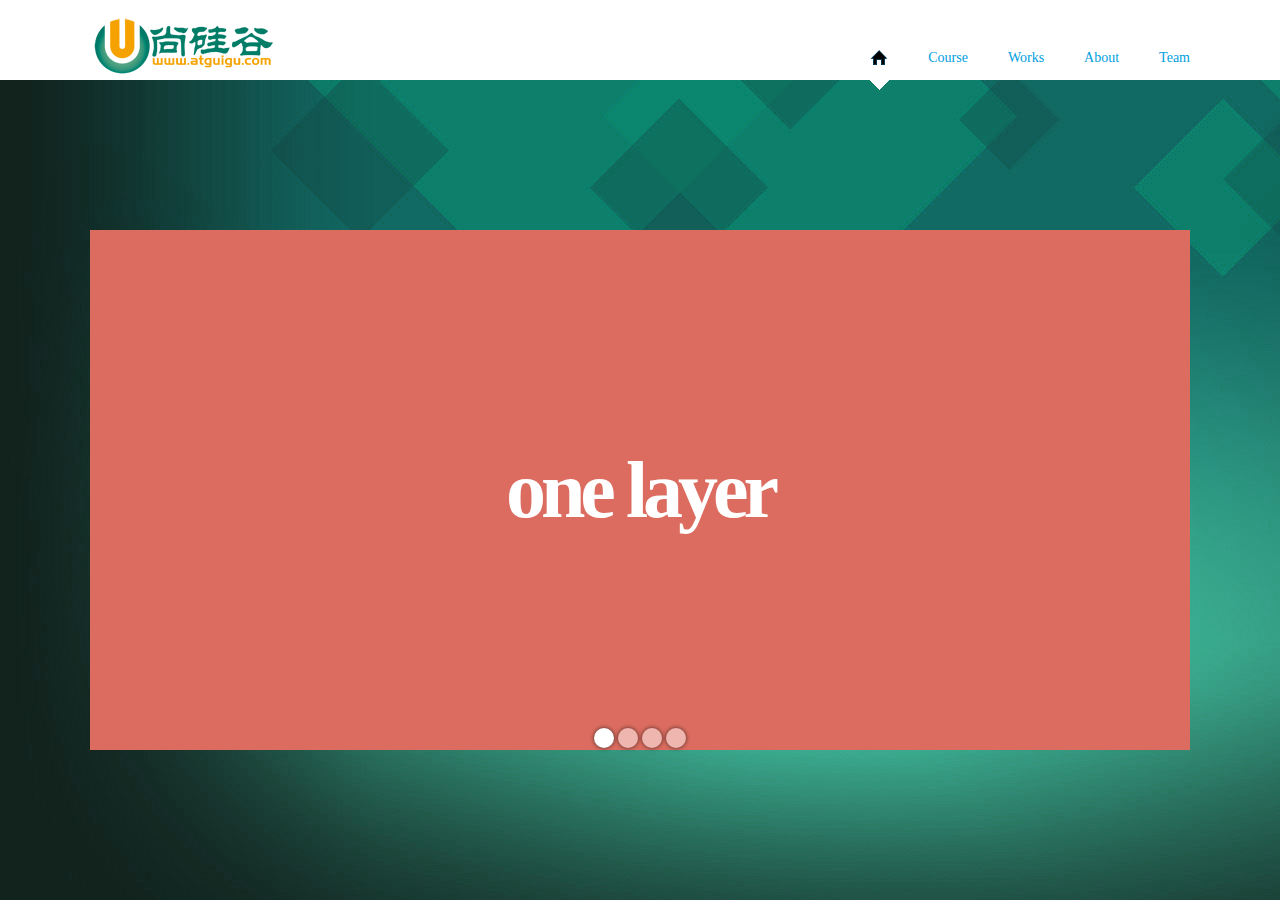
<file: 20180813day02/index.html>
<!DOCTYPE html>
<html lang="en">
<head>
  <meta charset="UTF-8">
  <title>Title</title>
  <link rel="stylesheet" href="./css/index.css">
</head>
<body>
  <div id="wrap">
    <!--头部-->
    <header id="header">
      <section class="headerMain">
        <!--logo-->
        <h1 class="logo">
          <a href="javascript:">
            <img src="./img/logo.png" alt="logo">
          </a>
        </h1>
        <!--导航-->
        <ul class="list">
          <li>
            <a href="javascript:">
              <div class="up"><img src="./img/home_gruen.png" alt="home"></div>
              <div class="down"><img src="./img/home.png" alt="home"></div>
            </a>
          </li>
          <li>
            <a href="javascript:">
              <div class="up">Course</div>
              <div class="down">Course</div>
            </a>
          </li>
          <li>
            <a href="javascript:">
              <div class="up">Works</div>
              <div class="down">Works</div>
            </a>
          </li>
          <li>
            <a href="javascript:">
              <div class="up">About</div>
              <div class="down">About</div>
            </a>
          </li>
          <li>
            <a href="javascript:">
              <div class="up">Team</div>
              <div class="down">Team</div>
            </a>
          </li>
        </ul>
        <!--小箭头-->
        <div class="arrow"></div>
      </section>
    </header>
    <!--内容区-->
    <section id="content">
      <ul class="contentMain">
        <li>
          <section class="home">
            <!--轮播图容器-->
            <ul class="home_list">
              <li class="active"><div class="commonTitle">one layer</div></li>
              <li><div class="commonTitle">two layer</div></li>
              <li><div class="commonTitle">three layer</div></li>
              <li><div class="commonTitle">four layer</div></li>
            </ul>
            <!--小圆点-->
            <ul class="home_points">
              <li class="active"></li>
              <li></li>
              <li></li>
              <li></li>
            </ul>
          </section>
        </li>
        <li>
          <section class="course">
            <h2 class="course_title commonTitle">
              <span>EINIGE</span><br/>
              <span>UNSERER</span><br/>
              <span>KUNDEN</span>
            </h2>
            <p class="course_content commonText">
              Das Kundenvertrauen in unsere Kompetenz ist die notwendige Basis einer erfolgreichen Zusammenarbeit, gleichzeitig aber auch das größte Lob, das man uns entgegenbringen kann.
              <br>
              Diese und viele weitere große und kleine Kunden vertrauen uns seit Jahren, was uns stolz macht, und dafür sagen wir an dieser Stelle einfach mal.
            </p>
            <div class="course_photo">
              <div class="line"></div>
              <div class="line"></div>
              <div class="line"></div>
              <div class="line"></div>
              <div class="line"></div>
              <ul class="course_list clearfix">
                <li>
                  <div class="front"></div>
                  <div class="back">我有一头晓飞张，从来也不骑</div>
                </li>
                <li>
                  <div class="front"></div>
                  <div class="back">我有一头晓飞张，从来也不骑</div>
                </li>
                <li>
                  <div class="front"></div>
                  <div class="back">我有一头晓飞张，从来也不骑</div>
                </li>
                <li>
                  <div class="front"></div>
                  <div class="back">我有一头晓飞张，从来也不骑</div>
                </li>
                <li>
                  <div class="front"></div>
                  <div class="back">我有一头晓飞张，从来也不骑</div>
                </li>
                <li>
                  <div class="front"></div>
                  <div class="back">我有一头晓飞张，从来也不骑</div>
                </li>
                <li>
                  <div class="front"></div>
                  <div class="back">我有一头晓飞张，从来也不骑</div>
                </li>
                <li>
                  <div class="front"></div>
                  <div class="back">我有一头晓飞张，从来也不骑</div>
                </li>
                <li>
                  <div class="front"></div>
                  <div class="back">我有一头晓飞张，从来也不骑</div>
                </li>
                <li>
                  <div class="front"></div>
                  <div class="back">我有一头晓飞张，从来也不骑</div>
                </li>
                <li>
                  <div class="front"></div>
                  <div class="back">我有一头晓飞张，从来也不骑</div>
                </li>
                <li>
                  <div class="front"></div>
                  <div class="back">我有一头晓飞张，从来也不骑</div>
                </li>
              </ul>
            </div>
          </section>
        </li>
        <li>
          <section class="works">
            <h2 class="works_title commonTitle">
              <span>EINBLICK</span><br/>
              <span>ERKENNTNIS</span><br/>
              <span>ERGEBNIS</span>
            </h2>
            <ul class="works_list clearfix">
              <li>
                <img src="./img/worksimg1.jpg" alt="worksimg1">
                <div class="mask">
                  <span>我有一头晓飞张</span>
                  <div class="icon"></div>
                </div>
              </li>
              <li>
                <img src="./img/worksimg2.jpg" alt="worksimg1">
                <div class="mask">
                  <span>我从来也不骑</span>
                  <div class="icon"></div>
                </div>
              </li>
              <li>
                <img src="./img/worksimg3.jpg" alt="worksimg1">
                <div class="mask">
                  <span>有一天心血来潮</span>
                  <div class="icon"></div>
                </div>
              </li>
              <li>
                <img src="./img/worksimg4.jpg" alt="worksimg1">
                <div class="mask">
                  <span>骑ta去赶集</span>
                  <div class="icon"></div>
                </div>
              </li>
            </ul>
            <div class="works_robot"></div>
          </section>
        </li>
        <li>
          <section class="about">
            <h2 class="about_title commonTitle">
              <span>DIE</span><br/>
              <span>SPEZIELLE</span><br/>
              <span>VIELFALT</span>
            </h2>
            <p class="about_content commonText">
              Der bunte Medienmix ist die Faszination die uns antreibt und das, was man an uns schätzt. Von A bis Z und von vorne bis hinten nehmen wir Ihr Projekt unter unsere Fittiche und lassen es zu etwas Großartigem heranwachsen.
            </p>
            <ul class="about_list">
              <li>
                <img src="./img/about2.jpg" alt="about2">
                <ul>
                  <li><div></div></li>
                  <li><div></div></li>
                  <li><div></div></li>
                  <li><div></div></li>
                </ul>
              </li>
              <li>
                <img src="./img/about4.jpg" alt="about2">
                <ul>
                  <li><div></div></li>
                  <li><div></div></li>
                  <li><div></div></li>
                  <li><div></div></li>
                </ul>
              </li>
            </ul>
            <div class="about_line"></div>
          </section>
        </li>
        <li>
          <section class="team">
            <h2 class="team_title commonTitle">
              <span>WIR SIND</span><br/>
              <span>VOXELAIR</span>
            </h2>
            <p class="team_content commonText">
              Wir sind seit 2002 eine Full-Service-Werbeagentur mit Stammsitz in Heimsheim, zwischen Stuttgart und Karlsruhe.    
              <br>
              Über 60 Jahre Erfahrung vereinen das gesamte VoxelAir-Team. Dabei hat jedes Voxel neben professionellem Allroundwissen auch sein ganz spezielles Gebiet, um selbst die individuellsten Kundenwünsche schnell und kompetent umzusetzen.
            </p>
            <ul class="team_person">
              <li></li>
              <li></li>
              <li></li>
              <li></li>
            </ul>
          </section>
        </li>
      </ul>
    </section>
  </div>
  <script type="text/javascript">
    window.onload = function () {
      //获取DOM元素
      //头部dom
      var liNodes = document.querySelectorAll('#header .headerMain .list li');
      var upNodes = document.querySelectorAll('#header .headerMain .list li .up');
      var arrowNode = document.querySelector('#header .headerMain .arrow');
      //内容区dom
      var contentNode = document.querySelector('#content');
      var ulNode = document.querySelector('#content .contentMain');

      //第一屏dom
      var homeLiNodes = document.querySelectorAll('#content .contentMain .home .home_list>li');
      var homePointsNodes = document.querySelectorAll('#content .contentMain .home .home_points>li');
      var homeUlNode = document.querySelector('#content .contentMain .home .home_list');
      //第五屏dom
      var teamUlNode = document.querySelector('#content .contentMain .team .team_person');
      var teamLiNodes = document.querySelectorAll('#content .contentMain .team .team_person>li');

      //初始化下标0
      var nowIndex = 0;
      //滚轮节流函数的timer
      var wheelTimer = null;

      //第五屏js代码
      teamHandle();
      function teamHandle() {
        var canvas = null;
        var paintTimer = null;
        var createCircleTimer = null;

        //给Li绑定鼠标移入事件
        for (var i = 0; i < teamLiNodes.length; i++) {
          teamLiNodes[i].onmouseenter = function () {
            //将所有li的透明度改为0.5
            for (var j = 0; j < teamLiNodes.length; j++) {
              teamLiNodes[j].style.opacity = '0.5';
            }
            //将当前li透明度改为1
            this.style.opacity = 1;
            //添加canvas
            addCanvas();
            //改变canvas的位置
            canvas.style.left = this.offsetLeft + 'px';
          }
        }

        //给ul绑定鼠标移出事件
        teamUlNode.onmouseleave = function () {
          //鼠标移出将所有li透明度改为1
          for (var i = 0; i < teamLiNodes.length; i++) {
            teamLiNodes[i].style.opacity = 1;
          }
          //移出canvas
          removeCanvas();
        }

        function addCanvas() {
          if (!canvas) {
            //创建canvas
            canvas = document.createElement('canvas');
            canvas.width = teamLiNodes[0].offsetWidth;
            canvas.height = teamLiNodes[0].offsetHeight;
            canvas.style.position = 'absolute';
            canvas.style.top = 0;
            //将canvas添加ul中
            teamUlNode.appendChild(canvas);
            //生成气泡
            bubble();
          }
        }

        function removeCanvas() {
          clearInterval(paintTimer);
          clearInterval(createCircleTimer);
          canvas.remove();
          canvas = null;
        }

        function bubble() {
          //圆数据的数组
          var circleArr = [];

          //处理canvas兼容性问题
          if (canvas.getContext) {
            //获取画笔
            var ctx = canvas.getContext('2d');

            //画圆
            paintTimer = setInterval(function () {
              //清除画布：把之前画的清除掉
              ctx.clearRect(0, 0, canvas.width, canvas.height);

              for (var i = 0; i < circleArr.length; i++) {
                //增加角度
                circleArr[i].deg += 5;
                //求出弧度
                var rad = circleArr[i].deg * Math.PI / 180;
                //计算得出小圆点运动坐标
                var nowLeft = Math.floor(circleArr[i].x  +  Math.sin(rad) * circleArr[i].s);
                var nowTop = Math.floor(circleArr[i].y  - rad * circleArr[i].s);
                //将超出范围的圆清除掉
                if (nowTop <= 0) {
                  circleArr.splice(i, 1);
                  continue;
                }
                //绘制的颜色
                ctx.fillStyle = 'rgba(' + circleArr[i].r + ', ' + circleArr[i].g + ', ' + circleArr[i].b + ', 1)';
                //开始一条路径
                ctx.beginPath();
                //画圆
                /*
                   ctx.arc(横坐标，纵坐标，半径，起始弧度，结束弧度，顺时针/逆时针)
                 */
                ctx.arc(nowLeft, nowTop, circleArr[i].c_r, 0, Math.PI * 2);
                //填充
                ctx.fill();
              }

            }, 1000 / 60)

            //生成随机圆
            createCircleTimer = setInterval(function () {
              //颜色随机
              var r = Math.floor(Math.random() * 255);
              var g = Math.floor(Math.random() * 255);
              var b = Math.floor(Math.random() * 255);
              //半径随机
              var c_r = Math.floor(Math.random() * 8 + 2);
              //起始位置随机
              var x = Math.floor(Math.random() * canvas.width);
              var y = canvas.height + c_r
              //缩放系数
              var s = Math.floor(Math.random() * 50 + 10)

              circleArr.push({
                r: r,
                g: g,
                b: b,
                x: x,
                y: y,
                c_r: c_r,
                deg: 0,
                s: s
              })
            }, 50)

          };
        }


      }

      //第一屏js代码
      homeHandle();
      function homeHandle() {

        //初始化上一次的下标
        var lastIndex = 0;
        //初始化当前点击元素的下标
        var nowIndex = 0;
        //初始化timer
        var timer = null;

        //给ul绑定鼠标移入移出事件
        homeUlNode.onmouseenter = function () {
          //清除定时器
          clearInterval(timer);
        }
        homeUlNode.onmouseleave = function () {
          //开启定时器
          autoPlay();
        }

        //给小圆点绑定点击事件
        for (var i = 0; i < homePointsNodes.length; i++) {
          homePointsNodes[i].index = i;
          homePointsNodes[i].onclick = function () {
            //改变nowIndex值为当前点击元素的下标
            nowIndex = this.index;
            //判断是否点击同一个小圆点，如果是的话直接退出函数
            if (nowIndex === lastIndex) return;

            //清除轮播
            clearInterval(timer);

            //清除li的class
            for (var j = 0; j < homeLiNodes.length; j++) {
              homeLiNodes[j].className = '';
            }

            //判断当前下标是否大于上一次的下标
            if (nowIndex > lastIndex) {
              //说明点击的是右边
              homeLiNodes[nowIndex].className = 'rightShow';
              homeLiNodes[lastIndex].className = 'leftHide';
            } else {
              //说明点击的是左边
              homeLiNodes[nowIndex].className = 'leftShow';
              homeLiNodes[lastIndex].className = 'rightHide';
            }

            common();
            //开启定时器
            autoPlay();
          }

        }

        function common() {
          //清除上一个小圆点的class
          homePointsNodes[lastIndex].className = '';
          //将当前点击的小圆点加上active
          homePointsNodes[nowIndex].className = 'active';

          //下标的同步
          lastIndex = nowIndex;
        }

        //自动轮播
        autoPlay();
        function autoPlay() {
          timer = setInterval(function () {
            //向右轮播
            nowIndex++;

            if (nowIndex > 3) {
              nowIndex = 0;
            }

            //点击右边
            homeLiNodes[nowIndex].className = 'rightShow';
            homeLiNodes[lastIndex].className = 'leftHide';

            common();

          }, 3000)
        }

      }

      //用户缩放浏览器事件
      window.onresize = function () {
        //修正小箭头的位置
        arrowNode.style.left = liNodes[nowIndex].getBoundingClientRect().left + liNodes[nowIndex].offsetWidth / 2
          - arrowNode.offsetWidth / 2 + 'px';
        //更新ul的位置
        ulNode.style.top = - nowIndex * contentNode.offsetHeight + 'px';
      }

      //头部js代码
      headerHandle();
      function headerHandle() {
        //初始化小箭头来到第一个up元素下面
        arrowNode.style.left = liNodes[0].getBoundingClientRect().left + liNodes[0].offsetWidth / 2
          - arrowNode.offsetWidth / 2 + 'px';
        //初始化时第一个up元素宽度为100%
        upNodes[0].style.width = '100%';
        //给每个li元素绑定点击事件
        for (var i = 0; i < liNodes.length; i++) {
          liNodes[i].index = i;
          liNodes[i].onclick = function () {
            //将nowIndex修改当前点击li元素的下标
            nowIndex = this.index;

            move(nowIndex);
          }
        }
      }

      /*
        函数节流：
          在一段时间内，用户会多次触发同一个函数，只让第一次生效，后面的无效
        函数防抖：
          在一段时间内，用户会多次触发同一个函数，只让最后一次生效，前面的无效
        意义：为了优化性能，少调用js函数
       */
//      move(4);
      function move(nowIndex) {
        //清除所有up的宽度 将宽度改为0
        for (var j = 0; j < upNodes.length; j++) {
          upNodes[j].style.width = '';
        }
        //将当前点击的元素的宽度改为100%
        upNodes[nowIndex].style.width = '100%';
        //改变小箭头的位置
        arrowNode.style.left = liNodes[nowIndex].getBoundingClientRect().left + liNodes[nowIndex].offsetWidth / 2
          - arrowNode.offsetWidth / 2 + 'px';
        //改变内容区ul的top值
        ulNode.style.top = - nowIndex * contentNode.offsetHeight + 'px';
      }

      //滚轮事件
      //ie/chrome
      document.onmousewheel = wheel;
      //firefox
      if (document.addEventListener) {
        document.addEventListener('DOMMouseScroll', wheel);
      }

      function wheel(event) {
        //函数防抖
        //一上来清除延时定时器
        clearTimeout(wheelTimer);
        //设置了延时定期器来推迟函数的调用
        wheelTimer = setTimeout(function () {
          //判断用户向上滑还是向下滑
          var flag = null;
          if (event.wheelDelta) {
            if (event.wheelDelta > 0) {
              //向上滑
              flag = 'up';
            } else {
              //向下滑
              flag = 'down';
            }
          } else if (event.detail) {
            if (event.detail < 0) {
              //向上滑
              flag = 'up';
            } else {
              //向下滑
              flag = 'down';
            }
          }

          switch (flag) {
            case 'up' :
              if (nowIndex > 0) {
                nowIndex--;
                move(nowIndex);
              }
              break;
            case 'down' :
              if (nowIndex < liNodes.length - 1) {
                nowIndex++;
                move(nowIndex);
              }
              break;
          }
        }, 200);

      }

    }
  </script>
</body>
</html>
</file>
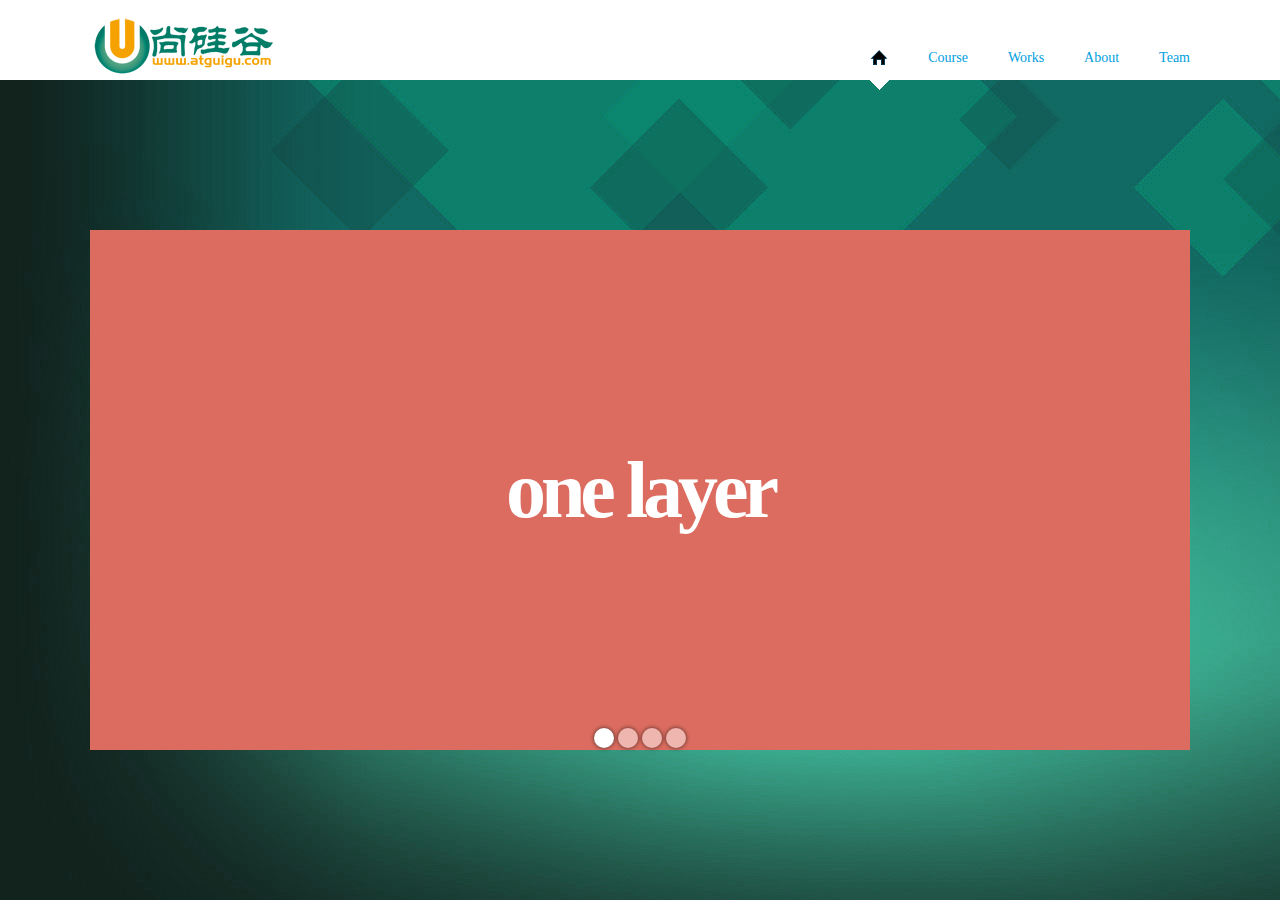
<file: 20180810day01/day01练习/index.html>
<!DOCTYPE html>
<html lang="en">
<head>
  <meta charset="UTF-8">
  <title>Title</title>
  <link rel="stylesheet" href="./css/index.css">
</head>
<body>
  <div id="wrap">
    <!--头部-->
    <header id="header">
      <section class="headerMain">
        <!--logo-->
        <h1 class="logo">
          <a href="javascript:">
            <img src="./img/logo.png" alt="logo">
          </a>
        </h1>
        <!--导航-->
        <ul class="list">
          <li>
            <a href="javascript:">
              <div class="up"><img src="./img/home_gruen.png" alt="home"></div>
              <div class="down"><img src="./img/home.png" alt="home"></div>
            </a>
          </li>
          <li>
            <a href="javascript:">
              <div class="up">Course</div>
              <div class="down">Course</div>
            </a>
          </li>
          <li>
            <a href="javascript:">
              <div class="up">Works</div>
              <div class="down">Works</div>
            </a>
          </li>
          <li>
            <a href="javascript:">
              <div class="up">About</div>
              <div class="down">About</div>
            </a>
          </li>
          <li>
            <a href="javascript:">
              <div class="up">Team</div>
              <div class="down">Team</div>
            </a>
          </li>
        </ul>
        <!--小箭头-->
        <div class="arrow"></div>
      </section>
    </header>
    <!--内容区-->
    <section id="content">
      <ul class="contentMain">
        <li>
          <section class="home">
            <!--轮播图容器-->
            <ul class="home_list">
              <li class="active leftShow"><div class="commonTitle">one layer</div></li>
              <li class="rightHide"><div class="commonTitle">two layer</div></li>
              <li><div class="commonTitle">three layer</div></li>
              <li><div class="commonTitle">four layer</div></li>
            </ul>
            <!--小圆点-->
            <ul class="home_points">
              <li class="active"></li>
              <li></li>
              <li></li>
              <li></li>
            </ul>
          </section>
        </li>
        <li>
          <section class="course">course</section>
        </li>
        <li>
          <section class="works">
            <h2 class="works_title commonTitle">
              <span>EINBLICK</span><br/>
              <span>ERKENNTNIS</span><br/>
              <span>ERGEBNIS</span>
            </h2>
            <ul class="works_list clearfix">
              <li>
                <img src="./img/worksimg1.jpg" alt="worksimg1">
                <div class="mask">
                  <span>我有一头晓飞张</span>
                  <div class="icon"></div>
                </div>
              </li>
              <li>
                <img src="./img/worksimg2.jpg" alt="worksimg1">
                <div class="mask">
                  <span>我从来也不骑</span>
                  <div class="icon"></div>
                </div>
              </li>
              <li>
                <img src="./img/worksimg3.jpg" alt="worksimg1">
                <div class="mask">
                  <span>有一天心血来潮</span>
                  <div class="icon"></div>
                </div>
              </li>
              <li>
                <img src="./img/worksimg4.jpg" alt="worksimg1">
                <div class="mask">
                  <span>骑ta去赶集</span>
                  <div class="icon"></div>
                </div>
              </li>
            </ul>
            <div class="works_robot"></div>
          </section>
        </li>
        <li>
          <section class="about">
            <h2 class="about_title commonTitle">
              <span>DIE</span><br/>
              <span>SPEZIELLE</span><br/>
              <span>VIELFALT</span>
            </h2>
            <p class="about_content commonText">
              Der bunte Medienmix ist die Faszination die uns antreibt und das, was man an uns schätzt. Von A bis Z und von vorne bis hinten nehmen wir Ihr Projekt unter unsere Fittiche und lassen es zu etwas Großartigem heranwachsen.
            </p>
            <ul class="about_list">
              <li>
                <img src="./img/about2.jpg" alt="about2">
                <ul>
                  <li><div></div></li>
                  <li><div></div></li>
                  <li><div></div></li>
                  <li><div></div></li>
                </ul>
              </li>
              <li>
                <img src="./img/about4.jpg" alt="about2">
                <ul>
                  <li><div></div></li>
                  <li><div></div></li>
                  <li><div></div></li>
                  <li><div></div></li>
                </ul>
              </li>
            </ul>
            <div class="about_line"></div>
          </section>
        </li>
        <li>
          <section class="team">team</section>
        </li>
      </ul>
    </section>
  </div>
  <script type="text/javascript">
    window.onload = function () {
      //获取DOM元素
      //头部dom
      var liNodes = document.querySelectorAll('#header .headerMain .list li');
      var upNodes = document.querySelectorAll('#header .headerMain .list li .up');
      var arrowNode = document.querySelector('#header .headerMain .arrow');
      //内容区dom
      var contentNode = document.querySelector('#content');
      var ulNode = document.querySelector('#content .contentMain');

      //初始化下标0
      var nowIndex = 0;
      //滚轮节流函数的timer
      var wheelTimer = null;

      //用户缩放浏览器事件
      window.onresize = function () {
        //修正小箭头的位置
        arrowNode.style.left = liNodes[nowIndex].getBoundingClientRect().left + liNodes[nowIndex].offsetWidth / 2
          - arrowNode.offsetWidth / 2 + 'px';
        //更新ul的位置
        ulNode.style.top = - nowIndex * contentNode.offsetHeight + 'px';
      }

      //头部js代码
      headerHandle();
      function headerHandle() {
        //初始化小箭头来到第一个up元素下面
        arrowNode.style.left = liNodes[0].getBoundingClientRect().left + liNodes[0].offsetWidth / 2
          - arrowNode.offsetWidth / 2 + 'px';
        //初始化时第一个up元素宽度为100%
        upNodes[0].style.width = '100%';
        //给每个li元素绑定点击事件
        for (var i = 0; i < liNodes.length; i++) {
          liNodes[i].index = i;
          liNodes[i].onclick = function () {
            //将nowIndex修改当前点击li元素的下标
            nowIndex = this.index;

            move(nowIndex);
          }
        }
      }

      /*
        函数节流：
          在一段时间内，用户会多次触发同一个函数，只让第一次生效，后面的无效
        函数防抖：
          在一段时间内，用户会多次触发同一个函数，只让最后一次生效，前面的无效
        意义：为了优化性能，少调用js函数
       */
      // move(3);
      function move(nowIndex) {
        //清除所有up的宽度 将宽度改为0
        for (var j = 0; j < upNodes.length; j++) {
          upNodes[j].style.width = '';
        }
        //将当前点击的元素的宽度改为100%
        upNodes[nowIndex].style.width = '100%';
        //改变小箭头的位置
        arrowNode.style.left = liNodes[nowIndex].getBoundingClientRect().left + liNodes[nowIndex].offsetWidth / 2
          - arrowNode.offsetWidth / 2 + 'px';
        //改变内容区ul的top值
        ulNode.style.top = - nowIndex * contentNode.offsetHeight + 'px';
      }

      //滚轮事件
      //ie/chrome
      document.onmousewheel = wheel;
      //firefox
      if (document.addEventListener) {
        document.addEventListener('DOMMouseScroll', wheel);
      }

      function wheel(event) {
        //函数防抖
        //一上来清除延时定时器
        clearTimeout(wheelTimer);
        //设置了延时定期器来推迟函数的调用
        wheelTimer = setTimeout(function () {
          //判断用户向上滑还是向下滑
          var flag = null;
          if (event.wheelDelta) {
            if (event.wheelDelta > 0) {
              //向上滑
              flag = 'up';
            } else {
              //向下滑
              flag = 'down';
            }
          } else if (event.detail) {
            if (event.detail < 0) {
              //向上滑
              flag = 'up';
            } else {
              //向下滑
              flag = 'down';
            }
          }

          switch (flag) {
            case 'up' :
              if (nowIndex > 0) {
                nowIndex--;
                move(nowIndex);
              }
              break;
            case 'down' :
              if (nowIndex < liNodes.length - 1) {
                nowIndex++;
                move(nowIndex);
              }
              break;
          }
        }, 200);

      }

    }
  </script>
</body>
</html>
</file>
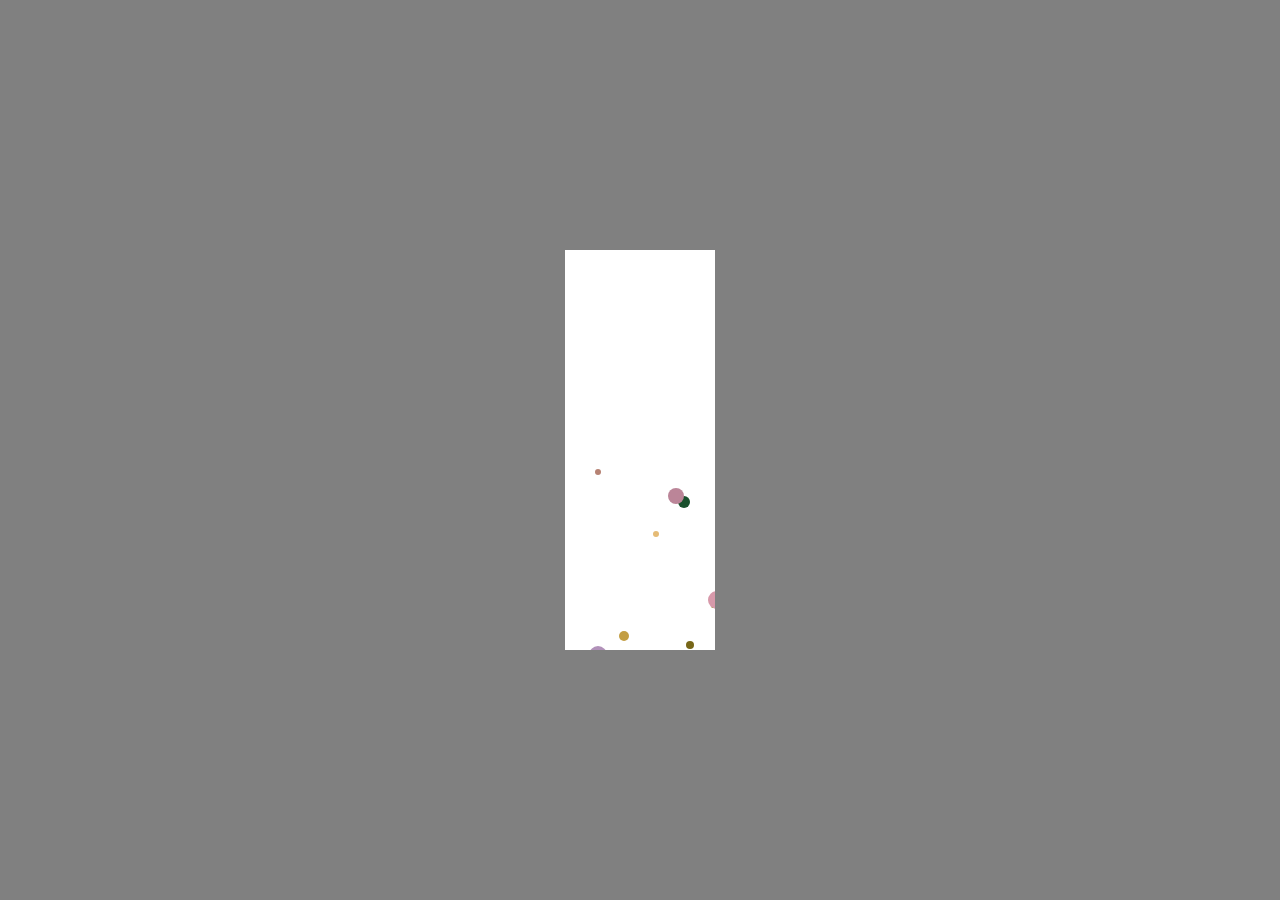
<file: 20180813day02/气泡曲线.html>
<!DOCTYPE html>
<html lang="en">
<head>
  <meta charset="UTF-8">
  <!--<meta name="viewport" content="width=device-width,initial-scale=1,user-scalable=no">-->
  <title>Title</title>
  <style>
    *{
      margin: 0;
      padding: 0;
    }
    body{
      background: grey;
    }
    #myCanvas{
      background: #ffffff;
      position: absolute;
      left:0;
      top: 0;
      right: 0;
      bottom: 0;
      margin: auto;
    }
  </style>
</head>
<body>

<canvas id="myCanvas" width="150px" height="400px"></canvas>
</body>
<script>
  window.onload=function () {
    var canvas=document.getElementById('myCanvas')
    var circleArr=[]
    if(canvas.getContext){
      var ctx=canvas.getContext('2d')
      setInterval(function () {
        ctx.clearRect(0,0,canvas.width,canvas.height)
        for(var i=0;i<circleArr.length;i++){
          circleArr[i].deg+=5
          var rad=circleArr[i].deg*Math.PI/180
          var nowLeft=Math.floor(circleArr[i].x+Math.sin(rad)*circleArr[i].s)
          var nowTop=Math.floor(circleArr[i].y-rad*circleArr[i].s)
          if(nowTop<=0){
            circleArr.splice(i,1);
            continue;
          }
          ctx.fillStyle='rgba('+circleArr[i].r+','+circleArr[i].g+','+circleArr[i].b+',1)'
          ctx.beginPath()
          ctx.arc(nowLeft, nowTop, circleArr[i].c_r, 0, Math.PI * 2);

          ctx.fill()
        }
      },1000/60)
      setInterval(function () {
        var r=Math.floor(Math.random()*255)
        var g=Math.floor(Math.random()*255)
        var b=Math.floor(Math.random()*255)
        var c_r=Math.floor(Math.random()*8+2)
        var x=Math.floor(Math.random()*canvas.width)
        var y=canvas.height+c_r
        var s=Math.floor(Math.random()*50+10)
        circleArr.push({
          r:r,
          g:g,
          b:b,
          x:x,
          y:y,
          c_r:c_r,
          deg:0,
          s:s

        })

      },50)
    }
  }

</script>
</html>
</file>
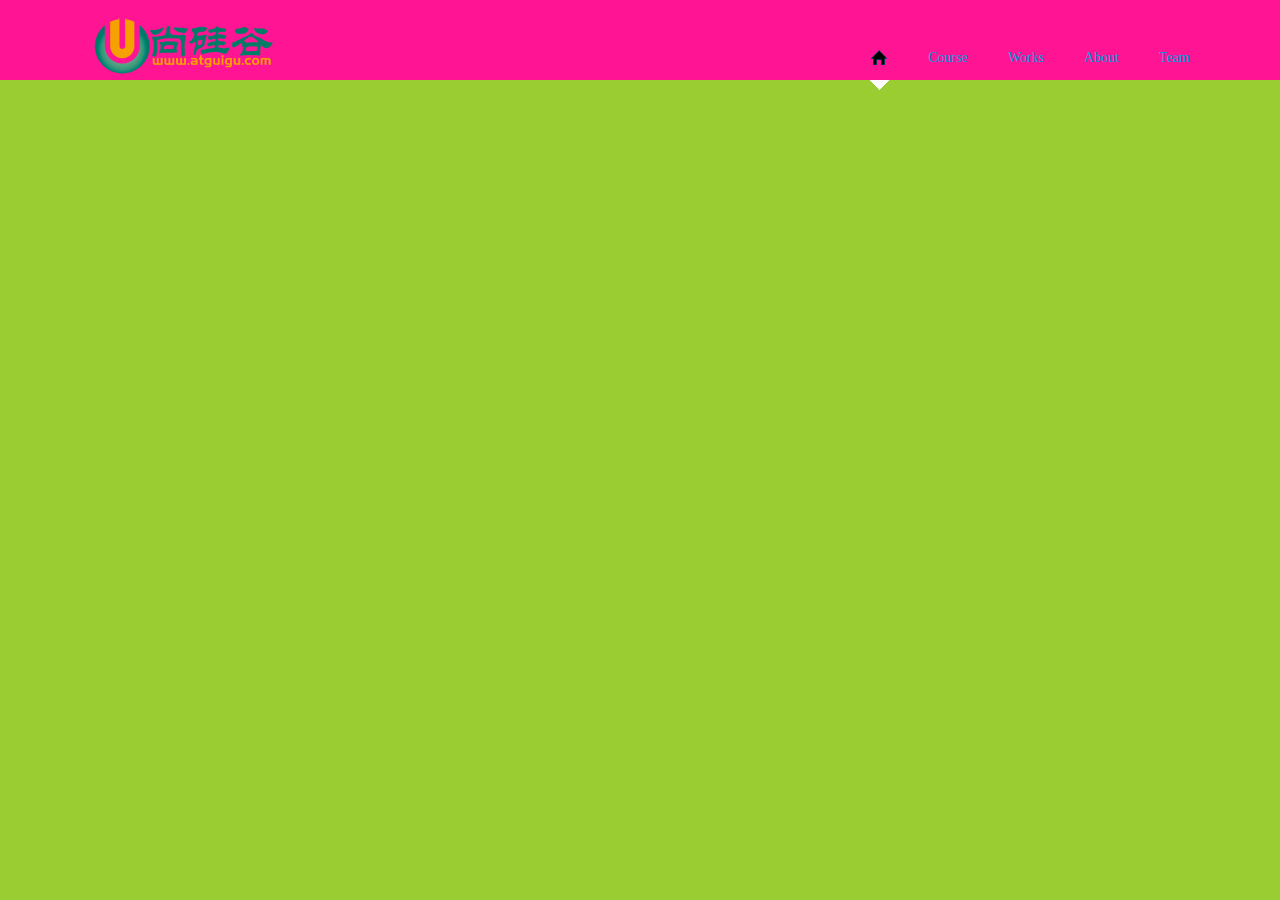
<file: 20180810day01/day01练习/练习.html>
<!DOCTYPE html>
<html lang="en">
<head>
  <meta charset="UTF-8">
  <title>Title</title>
  <link rel="stylesheet" href="css/index000.css">
</head>
<body>
<div id="wrap">
  <header id="header">
    <section class="headerMain">
      <h1 class="logo">
        <a href="javascript:">
          <img src="img/logo.png" alt="">
        </a>
      </h1>
      <ul class="list">
        <li>
          <a href="javascript:">
            <div class="up">
              <img src="img/home_gruen.png" alt="">
            </div>
            <div class="down">
              <img src="img/home.png" alt="">
            </div>
          </a>
        </li>
        <li>
          <a href="javascript:">
            <div class="up">Course</div>
            <div class="down">Course</div>
          </a>
        </li>
        <li>
          <a href="javascript:">
            <div class="up">Works</div>
            <div class="down">Works</div>
          </a>
        </li>
        <li>
          <a href="javascript:">
            <div class="up">About</div>
            <div class="down">About</div>
          </a>
        </li>
        <li>
          <a href="javascript:">
            <div class="up">Team</div>
            <div class="down">Team</div>
          </a>
        </li>
      </ul>
      <div class="arrow"></div>
    </section>
  </header>
</div>

<script>
  window.onload=function () {
    var liNodes = document.querySelectorAll('#header .headerMain .list li')
    var upNodes = document.querySelectorAll('#header .headerMain .list li .up')
    var arrNode = document.querySelector('#header .headerMain .arrow')
    var nowIndex = 0
    var wheelTimer = null

    headerHandle()

    function headerHandle() {
      arrNode.style.left = liNodes[0].getBoundingClientRect().left + liNodes[0].offsetWidth / 2 - arrNode.offsetWidth / 2 + 'px'
      //黑色为up
      upNodes[0].style.width = '100%'
      for(var i=0;i<liNodes.length;i++){
        liNodes[i].index=i
       liNodes[i].onclick=function () {
         nowIndex=this.index
         move(nowIndex)
       }
      }
    }
    function move(nowIndex) {
      for(var j=0;j<upNodes.length;j++){
        upNodes[j].style.width=''
      }
      arrNode.style.left=liNodes[nowIndex].getBoundingClientRect().left+liNodes[nowIndex].offsetWidth/2-arrNode.offsetWidth/2+'px'
      upNodes[nowIndex].style.width='100%'
    }


  }
</script>
</body>
</html>
</file>
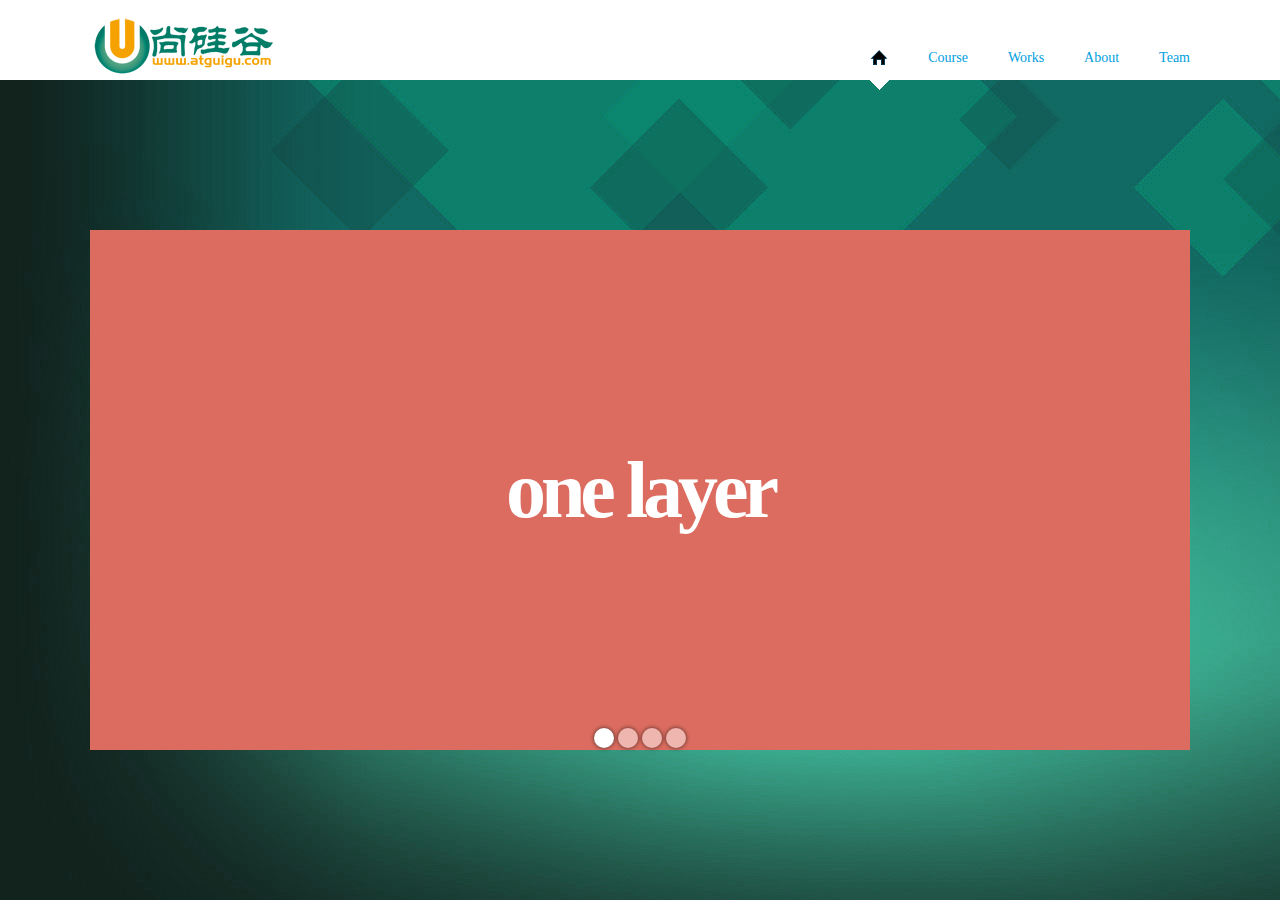
<file: 20180810day01/day01练习/项目.html>
<!DOCTYPE html>
<html lang="en">
<head>
  <meta charset="UTF-8">
  <title>Title</title>
  <link rel="stylesheet" href="./css/index.css">
</head>
<body>
<div id="wrap">
  <!--头部-->
  <header id="header">
    <section class="headerMain">
      <!--logo-->
      <h1 class="logo">
        <a href="javascript:">
          <img src="./img/logo.png" alt="logo">
        </a>
      </h1>
      <!--导航-->
      <ul class="list">
        <li>
          <a href="javascript:">
            <div class="up"><img src="./img/home_gruen.png" alt="home"></div>
            <div class="down"><img src="./img/home.png" alt="home"></div>
          </a>
        </li>
        <li>
          <a href="javascript:">
            <div class="up">Course</div>
            <div class="down">Course</div>
          </a>
        </li>
        <li>
          <a href="javascript:">
            <div class="up">Works</div>
            <div class="down">Works</div>
          </a>
        </li>
        <li>
          <a href="javascript:">
            <div class="up">About</div>
            <div class="down">About</div>
          </a>
        </li>
        <li>
          <a href="javascript:">
            <div class="up">Team</div>
            <div class="down">Team</div>
          </a>
        </li>
      </ul>
      <!--小箭头-->
      <div class="arrow"></div>
    </section>
  </header>
  <!--内容区-->
  <section id="content">
    <ul class="contentMain">
      <li>
        <section class="home">
          <!--轮播图容器-->
          <ul class="home_list">
            <li class="active"><div class="commonTitle">one layer</div></li>
            <li><div class="commonTitle">two layer</div></li>
            <li><div class="commonTitle">three layer</div></li>
            <li><div class="commonTitle">four layer</div></li>
          </ul>
          <!--小圆点-->
          <ul class="home_points">
            <li class="active"></li>
            <li></li>
            <li></li>
            <li></li>
          </ul>
        </section>
      </li>
      <li>
        <section class="course">course</section>
      </li>
      <li>
        <section class="works">
          <h2 class="works_title commonTitle">
            <span>EINBLICK</span><br/>
            <span>ERKENNTNIS</span><br/>
            <span>ERGEBNIS</span>
          </h2>
          <ul class="works_list clearfix">
            <li>
              <img src="./img/worksimg1.jpg" alt="worksimg1">
              <div class="mask">
                <span>我有一头晓飞张</span>
                <div class="icon"></div>
              </div>
            </li>
            <li>
              <img src="./img/worksimg2.jpg" alt="worksimg1">
              <div class="mask">
                <span>我从来也不骑</span>
                <div class="icon"></div>
              </div>
            </li>
            <li>
              <img src="./img/worksimg3.jpg" alt="worksimg1">
              <div class="mask">
                <span>有一天心血来潮</span>
                <div class="icon"></div>
              </div>
            </li>
            <li>
              <img src="./img/worksimg4.jpg" alt="worksimg1">
              <div class="mask">
                <span>骑ta去赶集</span>
                <div class="icon"></div>
              </div>
            </li>
          </ul>
          <div class="works_robot"></div>
        </section>
      </li>
      <li>
        <section class="about">
          <h2 class="about_title commonTitle">
            <span>DIE</span><br/>
            <span>SPEZIELLE</span><br/>
            <span>VIELFALT</span>
          </h2>
          <p class="about_content commonText">
            Der bunte Medienmix ist die Faszination die uns antreibt und das, was man an uns schätzt. Von A bis Z und von vorne bis hinten nehmen wir Ihr Projekt unter unsere Fittiche und lassen es zu etwas Großartigem heranwachsen.
          </p>
          <ul class="about_list">
            <li>
              <img src="./img/about2.jpg" alt="about2">
              <ul>
                <li><div></div></li>
                <li><div></div></li>
                <li><div></div></li>
                <li><div></div></li>
              </ul>
            </li>
            <li>
              <img src="./img/about4.jpg" alt="about2">
              <ul>
                <li><div></div></li>
                <li><div></div></li>
                <li><div></div></li>
                <li><div></div></li>
              </ul>
            </li>
          </ul>
          <div class="about_line"></div>
        </section>
      </li>
      <li>
        <section class="team">team</section>
      </li>
    </ul>
  </section>
</div>
<script type="text/javascript">
  window.onload = function () {
    //获取DOM元素
    //头部dom
    var liNodes = document.querySelectorAll('#header .headerMain .list li');
    var upNodes = document.querySelectorAll('#header .headerMain .list li .up');
    var arrowNode = document.querySelector('#header .headerMain .arrow');
    //内容区dom
    var contentNode = document.querySelector('#content');
    var ulNode = document.querySelector('#content .contentMain');
    //第一屏dom
    var homeLiNodes = document.querySelectorAll('#content .contentMain .home .home_list>li');
    var homePointsNodes = document.querySelectorAll('#content .contentMain .home .home_points>li');
    var homeUlNode = document.querySelector('#content .contentMain .home .home_list');

    //初始化下标0
    var nowIndex = 0;
    //滚轮节流函数的timer
    var wheelTimer = null;

    //第一屏js代码
    homeHandle();
    function homeHandle() {

      //初始化上一次的下标
      var lastIndex = 0;
      //初始化当前点击元素的下标
      var nowIndex = 0;
      //初始化timer
      var timer = null;

      //给ul绑定鼠标移入移出事件
      homeUlNode.onmouseenter = function () {
        //清除定时器
        clearInterval(timer);
      }
      homeUlNode.onmouseleave = function () {
        //开启定时器
        autoPlay();
      }

      //给小圆点绑定点击事件
      for (var i = 0; i < homePointsNodes.length; i++) {
        homePointsNodes[i].index = i;

        homePointsNodes[i].onclick = function () {
          //改变nowIndex值为当前点击元素的下标
          nowIndex = this.index;
          //判断是否点击同一个小圆点，如果是的话直接退出函数
          if (nowIndex === lastIndex) return;

          //清除轮播
          clearInterval(timer);

          //判断当前下标是否大于上一次的下标
          if (nowIndex > lastIndex) {
            //说明点击的是右边
            homeLiNodes[nowIndex].className = 'rightShow';
            homeLiNodes[lastIndex].className = 'leftHide';
          } else {
            //说明点击的是左边
            homeLiNodes[nowIndex].className = 'leftShow';
            homeLiNodes[lastIndex].className = 'rightHide';
          }

          //清除所有小圆点的class
          /*for (var j = 0; j < homePointsNodes.length; j++) {
            homePointsNodes[j].className = '';
          }*/

          common();
          //开启定时器
          autoPlay();
        }

      }

      function common() {
        //清除上一个小圆点的class
        homePointsNodes[lastIndex].className = '';
        //将当前点击的小圆点加上active
        homePointsNodes[nowIndex].className = 'active';

        //下标的同步
        lastIndex = nowIndex;
      }

      //自动轮播
      autoPlay();
      function autoPlay() {
        timer = setInterval(function () {
          //向右轮播
          nowIndex++;

          if (nowIndex > 3) {
            nowIndex = 0;
          }

          //点击右边
          homeLiNodes[nowIndex].className = 'rightShow';
          homeLiNodes[lastIndex].className = 'leftHide';

          common();

        }, 3000)
      }

    }


    //用户缩放浏览器事件
    window.onresize = function () {
      //修正小箭头的位置
      arrowNode.style.left = liNodes[nowIndex].getBoundingClientRect().left + liNodes[nowIndex].offsetWidth / 2
        - arrowNode.offsetWidth / 2 + 'px';
      //更新ul的位置
      ulNode.style.top = - nowIndex * contentNode.offsetHeight + 'px';
    }

    //头部js代码
    headerHandle();
    function headerHandle() {
      //初始化小箭头来到第一个up元素下面
      arrowNode.style.left = liNodes[0].getBoundingClientRect().left + liNodes[0].offsetWidth / 2
        - arrowNode.offsetWidth / 2 + 'px';
      //初始化时第一个up元素宽度为100%
      upNodes[0].style.width = '100%';
      //给每个li元素绑定点击事件
      for (var i = 0; i < liNodes.length; i++) {
        liNodes[i].index = i;
        liNodes[i].onclick = function () {
          //将nowIndex修改当前点击li元素的下标
          nowIndex = this.index;

          move(nowIndex);
        }
      }
    }

    /*
      函数节流：
        在一段时间内，用户会多次触发同一个函数，只让第一次生效，后面的无效
      函数防抖：
        在一段时间内，用户会多次触发同一个函数，只让最后一次生效，前面的无效
      意义：为了优化性能，少调用js函数
     */
    // move(3);
    function move(nowIndex) {
      //清除所有up的宽度 将宽度改为0
      for (var j = 0; j < upNodes.length; j++) {
        upNodes[j].style.width = '';
      }
      //将当前点击的元素的宽度改为100%
      upNodes[nowIndex].style.width = '100%';
      //改变小箭头的位置
      arrowNode.style.left = liNodes[nowIndex].getBoundingClientRect().left + liNodes[nowIndex].offsetWidth / 2
        - arrowNode.offsetWidth / 2 + 'px';
      //改变内容区ul的top值
      ulNode.style.top = - nowIndex * contentNode.offsetHeight + 'px';
    }

    //滚轮事件
    //ie/chrome
    document.onmousewheel = wheel;
    //firefox
    if (document.addEventListener) {
      document.addEventListener('DOMMouseScroll', wheel);
    }

    function wheel(event) {
      //函数防抖
      //一上来清除延时定时器
      clearTimeout(wheelTimer);
      //设置了延时定期器来推迟函数的调用
      wheelTimer = setTimeout(function () {
        //判断用户向上滑还是向下滑
        var flag = null;
        if (event.wheelDelta) {
          if (event.wheelDelta > 0) {
            //向上滑
            flag = 'up';
          } else {
            //向下滑
            flag = 'down';
          }
        } else if (event.detail) {
          if (event.detail < 0) {
            //向上滑
            flag = 'up';
          } else {
            //向下滑
            flag = 'down';
          }
        }

        switch (flag) {
          case 'up' :
            if (nowIndex > 0) {
              nowIndex--;
              move(nowIndex);
            }
            break;
          case 'down' :
            if (nowIndex < liNodes.length - 1) {
              nowIndex++;
              move(nowIndex);
            }
            break;
        }
      }, 200);

    }

  }
</script>
</body>
</html>
</file>
<file: 20180813day02/css/index.css>
/* reset css */
html,body{height: 100%;overflow: hidden;}
html,body,h1,h2,h3,h4,h5,h6,p,ul,li{margin: 0px;padding: 0px;font: 14px "微软雅黑";}
a{text-decoration: none;display: block;}
li{list-style: none;}
img{display: block;}

/* clearfix */
.clearfix{*zoom: 1;}
.clearfix:after{content: "";display: block;clear: both;}

/*common style*/
.commonTitle{
  color:#009ee0;
  font-size:80px;
  line-height:0.8;
  font-weight:bold;
  letter-spacing:-5px;
}
.commonText{
  color:white;
  line-height:1.5;
  font-size:15px;
}

#wrap{
  position: relative;
  width: 100%;
  height: 100%;
}
/*头部样式*/
#header{
  position: relative;
  width: 100%;
  height: 80px;
}
#header .headerMain{
  width: 1100px;
  height: 100%;
  margin: 0 auto;
}
#header .headerMain .logo{
  margin-top: 15px;
  float: left;
}
#header .headerMain .music{
  float: left;
  width:14px;
  height:14px;
  margin:50px 0 0 5px;
  cursor: pointer;
  background-image: url('../img/musicon.gif');
  background-repeat: no-repeat;
}
#header .headerMain .list{
  margin-top: 50px;
  float: right;
}
#header .headerMain .list li{
  position: relative;
  float: left;
  margin-left: 40px;
}
#header .headerMain .list li .up{
  position: absolute;
  left: 0;
  top: 0;
  width: 0;
  color: #000;
  overflow: hidden;
  transition: width 1s;
}
#header .headerMain .list li .down{
  color: #009EE0;
}

#header .headerMain .list li:hover .up{
  /*width: 100%!important;*/
  width: 100%;
}

/*小箭头*/
#header .headerMain .arrow{
  position: absolute;
  left: 50%;
  bottom: -11px;
  z-index: 99;
  /*margin-left: -10.5px;*/
  width: 21px;
  height: 11px;
  background-image: url('../img/arrow.png');
  background-repeat: no-repeat;
  transition: left 1s;
}

/*内容区*/
#content{
  position: absolute;
  top: 80px;
  bottom: 0;
  width: 100%;
  overflow: hidden;
}

#content .contentMain{
  position: absolute;
  left: 0;
  top: 0;
  width: 100%;
  height: 500%;
  transition: top 1s;

}

#content .contentMain>li{
  position: relative;
  width: 100%;
  height: 20%;
  background-repeat: no-repeat;
  overflow: hidden;
}
#content .menuBar{
  position: absolute;
  top:50%;
  right:10px;
  transform: translateY(-50%);
}
#content .menuBar>li{
  width: 15px;
  height: 15px;
  border: 1px solid white;
  border-radius: 50%;
  margin-top: 10px;
}
#content .menuBar>li.active{
  background: #ffffff;
}



#content .contentMain>li section{
  position: absolute;
  top: 0;
  bottom: 0;
  left: 0;
  right: 0;
  margin: auto;
  width: 1100px;
  height: 520px;
}

#content .contentMain>li:nth-child(1){
  background-image: url('../img/bg1.jpg');
}
#content .contentMain>li:nth-child(2){
  background-image: url('../img/bg2.jpg');
}
#content .contentMain>li:nth-child(3){
  background-image: url('../img/bg3.jpg');
}
#content .contentMain>li:nth-child(4){
  background-image: url('../img/bg4.jpg');
}
#content .contentMain>li:nth-child(5){
  background-image: url('../img/bg5.jpg');
}

/*第三屏*/
#content .contentMain .works .works_title{
  margin: 50px 0 100px 50px;
}

#content .contentMain .works .works_list{
  margin-left: 50px;
}
#content .contentMain .works .works_list>li{
  position: relative;
  float: left;
  width: 220px;
  height: 133px;
  margin-right: 1px;
  overflow: hidden;
}
#content .contentMain .works .works_list>li:last-child{
  width: 332px;
  z-index: 100;
}

#content .contentMain .works .works_list>li .mask{
  position: absolute;
  left: 0;
  top: 0;
  width: 100%;
  height: 100%;
  background: rgba(25,25,25,0.8);
  color: #fff;
  padding: 10px;
  box-sizing: border-box;
  opacity: 0;
  transition: opacity 1s;
}
#content .contentMain .works .works_list>li>img{
  transition: transform 1s;
}
#content .contentMain .works .works_list>li .mask .icon{
  position: absolute;
  left: 50%;
  top: 50%;
  margin-left: -16px;
  margin-top: -17px;
  width: 32px;
  height: 34px;
  background-image: url('../img/zoomico.png');
  background-repeat: no-repeat;
  transition: background-position 1s;
}

#content .contentMain .works .works_list>li:hover .mask{
  opacity: 1;
}

#content .contentMain .works .works_list>li:hover .mask .icon{
  background-position: 0 -34px;
}

#content .contentMain .works .works_list>li:hover>img{
  transform: rotate(30deg) scale(1.5);
}

#content .contentMain .works .works_robot{
  position: absolute;
  left: 900px;
  top: 170px;
  width: 167px;
  height: 191px;
  background-image: url('../img/robot.png');
  background-repeat: no-repeat;
  animation: 5s robotMove infinite linear;
}
#content .contentMain .works .pencel1{ width:180px; height:97px; background:url(../img/pencel1.png) no-repeat; position:absolute; transition:transform 1s; left:500px; top:0;}
#content .contentMain .works .pencel2{ width:268px; height:38px; background:url(../img/pencel2.png) no-repeat; position:absolute; transition:transform 1s; left:300px; top:250px;}
#content .contentMain .works .pencel3{ width:441px; height:231px; background:url(../img/pencel3.png) no-repeat; position:absolute; transition:transform 1s; left:650px; top:300px;}

@keyframes robotMove {
  0%{transform: rotateY(0deg)}
  49%{left: 45%;transform: rotateY(0deg)}
  50%{left: 45%;transform: rotateY(180deg)}
  100%{transform: rotateY(180deg)}
}


/*第四屏*/
#content .contentMain .about .about_title{
  margin: 50px 0 100px 50px;
}
#content .contentMain .about .about_content{
  margin-left: 50px;
  width: 400px;

}
#content .contentMain .about .about_line{
  position: absolute;
  top: -16px;
  left: 50%;
  width: 357px;
  height: 998px;
  background-image: url('../img/greenLine.png');
  background-repeat: no-repeat;
}

#content .contentMain .about .about_list>li{
  position: absolute;
  z-index: 10;
  width: 260px;
  height: 200px;
  border: 5px solid rgba(255,255,255,0.5);
  border-radius: 8px;
  transition: transform 1s;


}

#content .contentMain .about .about_list>li:first-child{
  left: 750px;
  top: 50px;
}

#content .contentMain .about .about_list>li:last-child{
  left: 600px;
  top: 290px;
}

#content .contentMain .about .about_list>li>img{
  width: 100%;
  height: 100%;
}
#content .contentMain .about .about_list>li>ul{
  position: absolute;
  left: 0;
  top: 0;
  bottom: 0;
  right: 0;
}

/* 图片炸裂效果
 1. 将四个li位置定好
 2. 将四个li中div中背景图设置好
 3. 当我鼠标移入ul 四个div发生位置的变化
 */
/* 1. 将四个li位置定好 */
#content .contentMain .about .about_list>li>ul>li{
  float: left;
  width: 50%;
  height: 50%;
  overflow: hidden;

}
/* 2. 将四个li中div中背景图设置好 */
#content .contentMain .about .about_list>li>ul>li>div{
  width: 100%;
  height: 100%;
  background-repeat: no-repeat;
  transition: transform 1s;
  /*开启3d硬件加速*/
  transform: translateZ(1px);
}
#content .contentMain .about .about_list>li:nth-child(1)>ul>li>div{
  background-image: url('../img/about1.jpg');
}
#content .contentMain .about .about_list>li:nth-child(2)>ul>li>div{
  background-image: url('../img/about3.jpg');
}

#content .contentMain .about .about_list>li>ul>li:nth-child(2)>div{
  background-position: 100% 0;
}
#content .contentMain .about .about_list>li>ul>li:nth-child(3)>div{
  background-position: 0 100%;
}
#content .contentMain .about .about_list>li>ul>li:nth-child(4)>div{
  background-position: 100% 100%;
}

/* 3. 当我鼠标移入ul 四个div发生位置的变化 */
#content .contentMain .about .about_list>li>ul:hover>li:nth-child(1)>div{
  transform: translateY(100%);
}
#content .contentMain .about .about_list>li>ul:hover>li:nth-child(2)>div{
  transform: translateX(-100%);
}
#content .contentMain .about .about_list>li>ul:hover>li:nth-child(3)>div{
  transform: translateX(100%);
}
#content .contentMain .about .about_list>li>ul:hover>li:nth-child(4)>div{
  transform: translateY(-100%);
}

/*第一屏*/
#content .contentMain .home .home_list{
  width: 100%;
  height: 100%;
  transform-style: preserve-3d;
  perspective: 1000px;
  transition: transform 1s, opacity 1s;
}
#content .contentMain .home .home_list>li{
  position: absolute;
  left: 0;
  right: 0;
  top: 0;
  bottom: 0;

  visibility: hidden;
}
#content .contentMain .home .home_list>li.active{
  visibility: visible;
}


#content .contentMain .home .home_list>li:nth-child(1){
  background: #dc6c5f;
}
#content .contentMain .home .home_list>li:nth-child(2){
  background: #95dc84;
}
#content .contentMain .home .home_list>li:nth-child(3){
  background: #64b9d2;
}
#content .contentMain .home .home_list>li:nth-child(4){
  background: #000000;
}

#content .contentMain .home .home_list>li>div{
  width: 100%;
  height: 100%;
  line-height: 520px;
  text-align: center;
  color: #ffffff;
}
#content .contentMain .home .home_points{
  position: absolute;
  bottom: 0;
  left: 50%;
  transform: translateX(-50%);
}
#content .contentMain .home .home_points>li{
  float: left;
  width: 20px;
  height: 20px;
  border-radius: 50%;
  background: rgba(255,255,255,0.5);
  margin: 2px;
  box-shadow: 0 0 4px rgba(25,25,25,0.8);
}
#content .contentMain .home .home_points>li.active{
  background: #ffffff;
}

/*
点击右边小圆点
    右边从隐藏到显示 从后面到前面 走右边
    左边从显示到隐藏 从前面到后面 走左边
*/

#content .contentMain .home .home_list>li.rightShow{
  visibility: visible;
  animation: 2s rightShow linear;
}

#content .contentMain .home .home_list>li.leftHide{
  visibility: hidden;
  animation: 2s leftHide linear;
}

@keyframes rightShow {
  0%{visibility:hidden; transform: translateZ(-200px)}
  50%{transform: translateX(40%) rotateY(-30deg) scale(.8)}
  100%{}
}

@keyframes leftHide {
  0%{visibility:visible;}
  50%{transform: translateX(-40%) rotateY(30deg) scale(.8)}
  100%{transform: translateZ(-200px)}
}


/*
点击左边小圆点
    左边从隐藏到显示 从后面到前面 走左边
    右边从显示到隐藏 从前面到后面 走右边
*/

#content .contentMain .home .home_list>li.leftShow{
  visibility: visible;
  animation: 2s leftShow linear;
}

#content .contentMain .home .home_list>li.rightHide{
  visibility: hidden;
  animation: 2s rightHide linear;
}

@keyframes leftShow {
  0%{visibility:hidden;transform: translateZ(-200px)}
  50%{transform: translateX(-40%) rotateY(30deg) scale(.8)}
  100%{}
}

@keyframes rightHide {
  0%{visibility:visible}
  50%{transform: translateX(40%) rotateY(-30deg) scale(.8)}
  100%{transform: translateZ(-200px)}
}

/*第二屏*/
#content .contentMain .course .course_title{
  position: relative;
  z-index: 6;
  margin: 50px;

}
#content .contentMain .course .course_content{
  position: relative;
  z-index: 6;
  width: 400px;
  margin-left: 50px;
}

#content .contentMain .course .course_photo{
  position: absolute;
  z-index: 6;
  right: 50px;
  top: 70px;
  width: 480px;
}
#content .contentMain .course .course_photo .course_list>li{
  position: relative;
  float: left;
  width: 120px;
  height: 132px;
  transform-style: preserve-3d;
  perspective: 1000px;
}

#content .contentMain .course .course_photo .course_list>li>div{
  position: absolute;
  left: 0;
  top: 0;
  right: 0;
  bottom: 0;
  transition: transform 2s;
  backface-visibility: hidden;
}
#content .contentMain .course .course_photo .course_list>li>.front{
  background-image: url('../img/pcwelt.png');
  background-repeat: no-repeat;
  background-position: center;
}

#content .contentMain .course .course_photo .course_list>li>.back{
  transform: rotateY(180deg);
  background: #009ee0;
  padding: 15px;
  box-sizing: border-box;
}

#content .contentMain .course .course_photo .course_list>li:hover .back{
  transform: rotateY(360deg);
}

#content .contentMain .course .course_photo .course_list>li:hover .front{
  transform: rotateY(180deg);
}

#content .contentMain .course .course_photo .line{
  position: absolute;
  top: -5px;
  width: 9px;
  height: 410px;
  background-image: url('../img/plus_row.png');
  background-repeat: no-repeat;
}

#content .contentMain .course .course_photo .line:nth-child(1){left: -6px;}
#content .contentMain .course .course_photo .line:nth-child(2){left: 114px;}
#content .contentMain .course .course_photo .line:nth-child(3){left: 234px;}
#content .contentMain .course .course_photo .line:nth-child(4){left: 354px;}
#content .contentMain .course .course_photo .line:nth-child(5){left: 474px;}


#content .contentMain .course .plane1{ width:359px; height:283px; background:url(../img/plane1.png) no-repeat; position:absolute; left:300px; top:-100px; transition:transform 1s;}
#content .contentMain .course .plane2{ width:309px; height:249px; background:url(../img/plane2.png) no-repeat; position:absolute;  left:-100px; top:200px; transition:transform 1s;}
#content .contentMain .course .plane3{ width:230px; height:182px; background:url(../img/plane3.png) no-repeat; position:absolute; left:300px; top:400px; transition:transform 1s;}
/* 第五屏 */
#content .contentMain .team .team_title{
  float: left;
  margin: 50px;
  transition: transform 1s;
}

#content .contentMain .team .team_content{
  float: right;
  width: 400px;
  margin: 50px;
  transition: transform 1s;
}
#content .contentMain .team .team_person{
  position: absolute;
  left: 50%;
  top: 230px;
  margin-left: -472px;
  width: 944px;
  height: 448px;
}

#content .contentMain .team .team_person>li{
  float: left;
  width: 236px;
  height: 100%;
  background-image: url('../img/team.png');
  background-repeat: no-repeat;
}
#content .contentMain .team .team_person>li:nth-child(1){
  background-position: 3px 0px;
}
#content .contentMain .team .team_person>li:nth-child(2){
  background-position: -230px 0px;
}
#content .contentMain .team .team_person>li:nth-child(3){
  background-position: -483px 0px;
}
#content .contentMain .team .team_person>li:nth-child(4){
  background-position: -710px 0px;
}
#mask{
  position: absolute;
  top: 0;
  left: 0;
  z-index: 100;
  width: 100%;
  height: 100%;
}
#mask .mask_bottom{
  position: absolute;
  top: 0;
  left: 0;
  width: 100%;
  height: 50%;
  background: #009ee0;
  transition: height 1s


}
#mask .mask_top{
  position: absolute;
  bottom: 0;
  left: 0;
  width: 100%;
  height: 50%;
  background: #009ee0;
  transition: height 1s;

}
#mask .mask_line{
  position: absolute;
  top:50%;
  left: 0;
  width: 0;
  height: 4px;
  margin-top: -2px;
  background: #ffffff;
  transition: width 1s;
}
</file>
<file: 20180810day01/day01练习/css/index.css>
/* reset css */
html,body{height: 100%;overflow: hidden;}
html,body,h1,h2,h3,h4,h5,h6,p,ul,li{margin: 0px;padding: 0px;font: 14px "微软雅黑";}
a{text-decoration: none;display: block;}
li{list-style: none;}
img{display: block;}

/* clearfix */
.clearfix{*zoom: 1;}
.clearfix:after{content: "";display: block;clear: both;}

/*common style*/
.commonTitle{
  color:#009ee0;
  font-size:80px;
  line-height:0.8;
  font-weight:bold;
  letter-spacing:-5px;
}
.commonText{
  color:white;
  line-height:1.5;
  font-size:15px;
}

#wrap{
  position: relative;
  width: 100%;
  height: 100%;
}
/*头部样式*/
#header{
  position: relative;
  width: 100%;
  height: 80px;
}
#header .headerMain{
  width: 1100px;
  height: 100%;
  margin: 0 auto;
}
#header .headerMain .logo{
  margin-top: 15px;
  float: left;
}
#header .headerMain .list{
  margin-top: 50px;
  float: right;
}
#header .headerMain .list li{
  position: relative;
  float: left;
  margin-left: 40px;
}
#header .headerMain .list li .up{
  position: absolute;
  left: 0;
  top: 0;
  width: 0;
  color: #000;
  overflow: hidden;
  transition: width 1s;
}
#header .headerMain .list li .down{
  color: #009EE0;
}

#header .headerMain .list li:hover .up{
  /*width: 100%!important;*/
  width: 100%;
}

/*小箭头*/
#header .headerMain .arrow{
  position: absolute;
  left: 50%;
  bottom: -11px;
  z-index: 99;
  /*margin-left: -10.5px;*/
  width: 21px;
  height: 11px;
  background-image: url('../img/arrow.png');
  background-repeat: no-repeat;
  transition: left 1s;
}

/*内容区*/
#content{
  position: absolute;
  top: 80px;
  bottom: 0;
  width: 100%;
  overflow: hidden;
}

#content .contentMain{
  position: absolute;
  left: 0;
  top: 0;
  width: 100%;
  height: 500%;
  transition: top 1s;
}

#content .contentMain>li{
  position: relative;
  width: 100%;
  height: 20%;
  background-repeat: no-repeat;
}

#content .contentMain>li section{
  position: absolute;
  top: 0;
  bottom: 0;
  left: 0;
  right: 0;
  margin: auto;
  width: 1100px;
  height: 520px;
}

#content .contentMain>li:nth-child(1){
  background-image: url('../img/bg1.jpg');
}
#content .contentMain>li:nth-child(2){
  background-image: url('../img/bg2.jpg');
}
#content .contentMain>li:nth-child(3){
  background-image: url('../img/bg3.jpg');
}
#content .contentMain>li:nth-child(4){
  background-image: url('../img/bg4.jpg');
}
#content .contentMain>li:nth-child(5){
  background-image: url('../img/bg5.jpg');
}

/*第三屏*/
#content .contentMain .works .works_title{
  margin: 50px 0 100px 50px;
}

#content .contentMain .works .works_list{
  margin-left: 50px;
}
#content .contentMain .works .works_list>li{
  position: relative;
  float: left;
  width: 220px;
  height: 133px;
  margin-right: 1px;
  overflow: hidden;
}
#content .contentMain .works .works_list>li:last-child{
  width: 332px;
}

#content .contentMain .works .works_list>li .mask{
  position: absolute;
  left: 0;
  top: 0;
  width: 100%;
  height: 100%;
  background: rgba(25,25,25,0.8);
  color: #fff;
  padding: 10px;
  box-sizing: border-box;
  opacity: 0;
  transition: opacity 1s;
}
#content .contentMain .works .works_list>li>img{
  transition: transform 1s;
}
#content .contentMain .works .works_list>li .mask .icon{
  position: absolute;
  left: 50%;
  top: 50%;
  margin-left: -16px;
  margin-top: -17px;
  width: 32px;
  height: 34px;
  background-image: url('../img/zoomico.png');
  background-repeat: no-repeat;
  transition: background-position 1s;
}

#content .contentMain .works .works_list>li:hover .mask{
  opacity: 1;
}

#content .contentMain .works .works_list>li:hover .mask .icon{
  background-position: 0 -34px;
}

#content .contentMain .works .works_list>li:hover>img{
  transform: rotate(30deg) scale(1.5);
}

#content .contentMain .works .works_robot{
  position: absolute;
  left: 900px;
  top: 170px;
  width: 167px;
  height: 191px;
  background-image: url('../img/robot.png');
  background-repeat: no-repeat;
  animation: 5s robotMove infinite linear;
}

@keyframes robotMove {
  0%{transform: rotateY(0deg)}
  49%{left: 45%;transform: rotateY(0deg)}
  50%{left: 45%;transform: rotateY(180deg)}
  100%{transform: rotateY(180deg)}
}

/*第四屏*/
#content .contentMain .about .about_title{
  margin: 50px 0 100px 50px;
}
#content .contentMain .about .about_content{
  margin-left: 50px;
  width: 400px;
}
#content .contentMain .about .about_line{
  position: absolute;
  top: -16px;
  left: 50%;
  width: 357px;
  height: 998px;
  background-image: url('../img/greenLine.png');
  background-repeat: no-repeat;
}

#content .contentMain .about .about_list>li{
  position: absolute;
  z-index: 10;
  width: 260px;
  height: 200px;
  border: 5px solid rgba(255,255,255,0.5);
  border-radius: 8px;
}

#content .contentMain .about .about_list>li:first-child{
  left: 750px;
  top: 50px;
}

#content .contentMain .about .about_list>li:last-child{
  left: 600px;
  top: 290px;
}

#content .contentMain .about .about_list>li>img{
  width: 100%;
  height: 100%;
}
#content .contentMain .about .about_list>li>ul{
  position: absolute;
  left: 0;
  top: 0;
  bottom: 0;
  right: 0;
}

/* 图片炸裂效果
 1. 将四个li位置定好
 2. 将四个li中div中背景图设置好
 3. 当我鼠标移入ul 四个div发生位置的变化
 */
/* 1. 将四个li位置定好 */
#content .contentMain .about .about_list>li>ul>li{
  float: left;
  width: 50%;
  height: 50%;
  overflow: hidden;
}
/* 2. 将四个li中div中背景图设置好 */
#content .contentMain .about .about_list>li>ul>li>div{
  width: 100%;
  height: 100%;
  background-repeat: no-repeat;
  transition: transform 1s;
  /*开启3d硬件加速*/
  transform: translateZ(1px);
}
#content .contentMain .about .about_list>li:nth-child(1)>ul>li>div{
  background-image: url('../img/about1.jpg');
}
#content .contentMain .about .about_list>li:nth-child(2)>ul>li>div{
  background-image: url('../img/about3.jpg');
}

#content .contentMain .about .about_list>li>ul>li:nth-child(2)>div{
  background-position: 100% 0;
}
#content .contentMain .about .about_list>li>ul>li:nth-child(3)>div{
  background-position: 0 100%;
}
#content .contentMain .about .about_list>li>ul>li:nth-child(4)>div{
  background-position: 100% 100%;
}

/* 3. 当我鼠标移入ul 四个div发生位置的变化 */
#content .contentMain .about .about_list>li>ul:hover>li:nth-child(1)>div{
  transform: translateY(100%);
}
#content .contentMain .about .about_list>li>ul:hover>li:nth-child(2)>div{
  transform: translateX(-100%);
}
#content .contentMain .about .about_list>li>ul:hover>li:nth-child(3)>div{
  transform: translateX(100%);
}
#content .contentMain .about .about_list>li>ul:hover>li:nth-child(4)>div{
  transform: translateY(-100%);
}

/*第一屏*/
#content .contentMain .home .home_list{
  width: 100%;
  height: 100%;
  transform-style: preserve-3d;
  perspective: 1000px;
}
#content .contentMain .home .home_list>li{
  position: absolute;
  left: 0;
  right: 0;
  top: 0;
  bottom: 0;

  visibility: hidden;
}
#content .contentMain .home .home_list>li.active{
  visibility: visible;
}


#content .contentMain .home .home_list>li:nth-child(1){
  background: #dc6c5f;
}
#content .contentMain .home .home_list>li:nth-child(2){
  background: #95dc84;
}
#content .contentMain .home .home_list>li:nth-child(3){
  background: #64b9d2;
}
#content .contentMain .home .home_list>li:nth-child(4){
  background: #000000;
}

#content .contentMain .home .home_list>li>div{
  width: 100%;
  height: 100%;
  line-height: 520px;
  text-align: center;
  color: #ffffff;
}
#content .contentMain .home .home_points{
  position: absolute;
  bottom: 0;
  left: 50%;
  transform: translateX(-50%);
}
#content .contentMain .home .home_points>li{
  float: left;
  width: 20px;
  height: 20px;
  border-radius: 50%;
  background: rgba(255,255,255,0.5);
  margin: 2px;
  box-shadow: 0 0 4px rgba(25,25,25,0.8);
}
#content .contentMain .home .home_points>li.active{
  background: #ffffff;
}

/*
点击右边小圆点
    右边从隐藏到显示 从后面到前面 走右边
    左边从显示到隐藏 从前面到后面 走左边
*/

#content .contentMain .home .home_list>li.rightShow{
  visibility: visible;
  animation: 2s rightShow linear;
}

#content .contentMain .home .home_list>li.leftHide{
  visibility: hidden;
  animation: 2s leftHide linear;
}

@keyframes rightShow {
  0%{visibility:hidden; transform: translateZ(-200px)}
  50%{transform: translateX(40%) rotateY(-30deg) scale(.8)}
  100%{}
}

@keyframes leftHide {
  0%{visibility:visible;}
  50%{transform: translateX(-40%) rotateY(30deg) scale(.8)}
  100%{transform: translateZ(-200px)}
}


/*
点击左边小圆点
    左边从隐藏到显示 从后面到前面 走左边
    右边从显示到隐藏 从前面到后面 走右边
*/

#content .contentMain .home .home_list>li.leftShow{
  visibility: visible;
  animation: 2s leftShow linear;
}

#content .contentMain .home .home_list>li.rightHide{
  visibility: hidden;
  animation: 2s rightHide linear;
}

@keyframes leftShow {
  0%{visibility:hidden;transform: translateZ(-200px)}
  50%{transform: translateX(-40%) rotateY(30deg) scale(.8)}
  100%{}
}

@keyframes rightHide {
  0%{visibility:visible}
  50%{transform: translateX(40%) rotateY(-30deg) scale(.8)}
  100%{transform: translateZ(-200px)}
}
</file>
<file: 20180810day01/day01练习/css/index000.css>
/* reset css */
html,body{height: 100%;overflow: hidden;}
html,body,h1,h2,h3,h4,h5,h6,p,ul,li{margin: 0px;padding: 0px;font: 14px "微软雅黑";}
a{text-decoration: none;display: block;}
li{list-style: none;}
img{display: block;}

/* clearfix */
.clearfix{*zoom: 1;}
.clearfix:after{content: "";display: block;clear: both;}

#wrap{
  width: 100%;
  height: 100%;
  background: yellowgreen;
}
#header{
  width: 100%;
  height: 80px;
  background: deeppink;
  position: relative;
}
#header .headerMain{

  height: 100%;
  width: 1100px;
  margin: 0 auto;
  /*background: darkblue;*/
}
#header .headerMain .logo{
  margin-top:15px;
 float: left;
}
#header .headerMain .list{
  float: right;
  margin-top: 50px;
}
#header .headerMain .list li{
  position: relative;
  float: left;
  margin-left: 40px;
}
#header .headerMain .list li .up{
  position: absolute;
  left:0;
  top:0;
  width: 0;
  color: #000000;
  overflow: hidden;
  transition: width 1s;
}
#header .headerMain .list li .down{
  color: #009EE0;
}
#header .headerMain .list li:hover .up{
  width: 100%;
}
#header .headerMain .arrow{
  background-image: url("../img/arrow.png");
  background-repeat: no-repeat;
  width: 21px;
  height: 11px;
  position: absolute;
  left:50%;
  bottom: -11px;
  transition: left 1s;
  z-index: 99;


}
</file>
